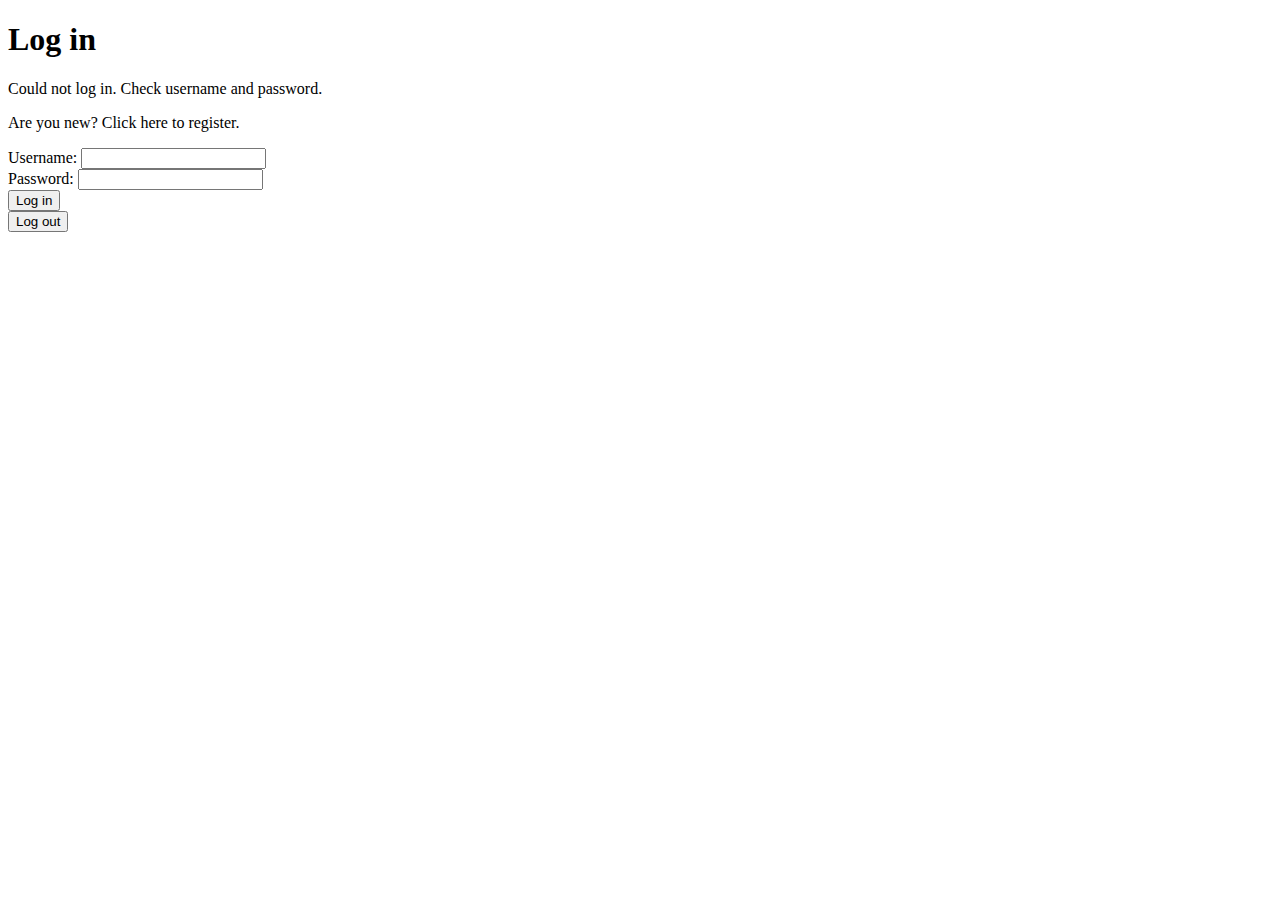
<file: src/main/resources/templates/login.html>
<!DOCTYPE html>
<html xmlns="http://www.w3.org/1999/xhtml"
      xmlns:th="http://www.thymeleaf.org">
<head>
    <title>AIMachine app</title>
</head>
<body>
<h1>Log in</h1>
<div th:if="${error}">
    Could not log in. Check username and password.
</div>
<p>Are you new? Click
    <a th:href="@{/register}">here</a> to register.</p>
<!-- tag::thAction[] -->
<form method="POST" th:action="@{/login}" id="loginForm">
    <!-- end::thAction[] -->
    <label for="username">Username: </label>
    <input type="text" name="username" id="username"/><br/>
    <label for="password">Password: </label>
    <input type="password" name="password" id="password"/><br/>
    <input type="submit" value="Log in"/>
</form>
<form method="POST" th:action="@{/logout}">
    <input type="submit" value="Log out"/>
</form>
</body>
</file>
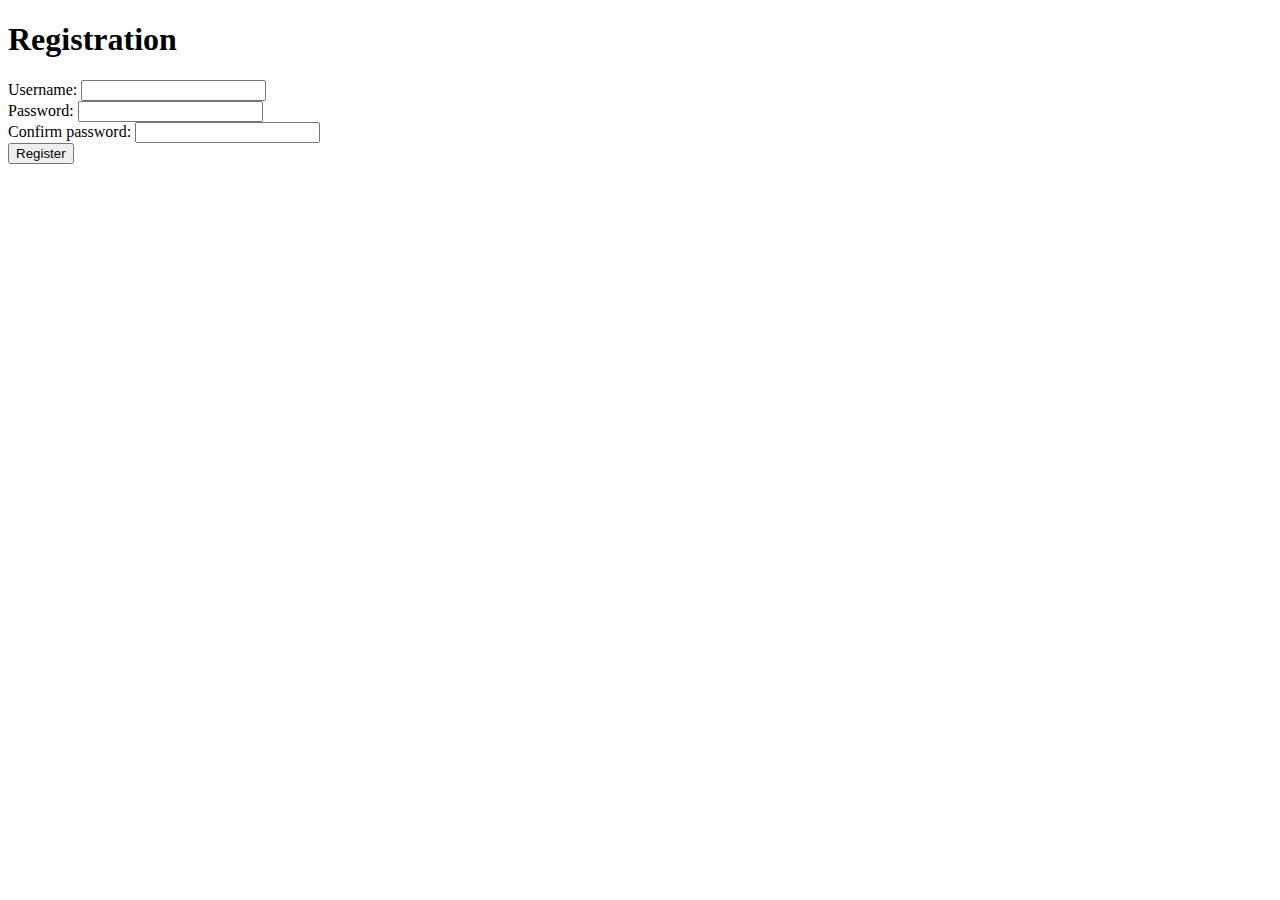
<file: src/main/resources/templates/registration.html>
<!DOCTYPE html>
<html xmlns="http://www.w3.org/1999/xhtml"
      xmlns:th="http://www.thymeleaf.org">
<head>
    <title>AIMachine app</title>
</head>
<body>
<h1>Registration</h1>
<form method="POST" th:action="@{/register}" id="registerForm">
    <label for="username">Username: </label>
    <input type="text" name="username"/><br/>
    <label for="password">Password: </label>
    <input type="password" name="password"/><br/>
    <label for="confirm">Confirm password: </label>
    <input type="password" name="confirm"/><br/>
    <input type="submit" value="Register"/>
</form>
</body>
</html>
</file>
